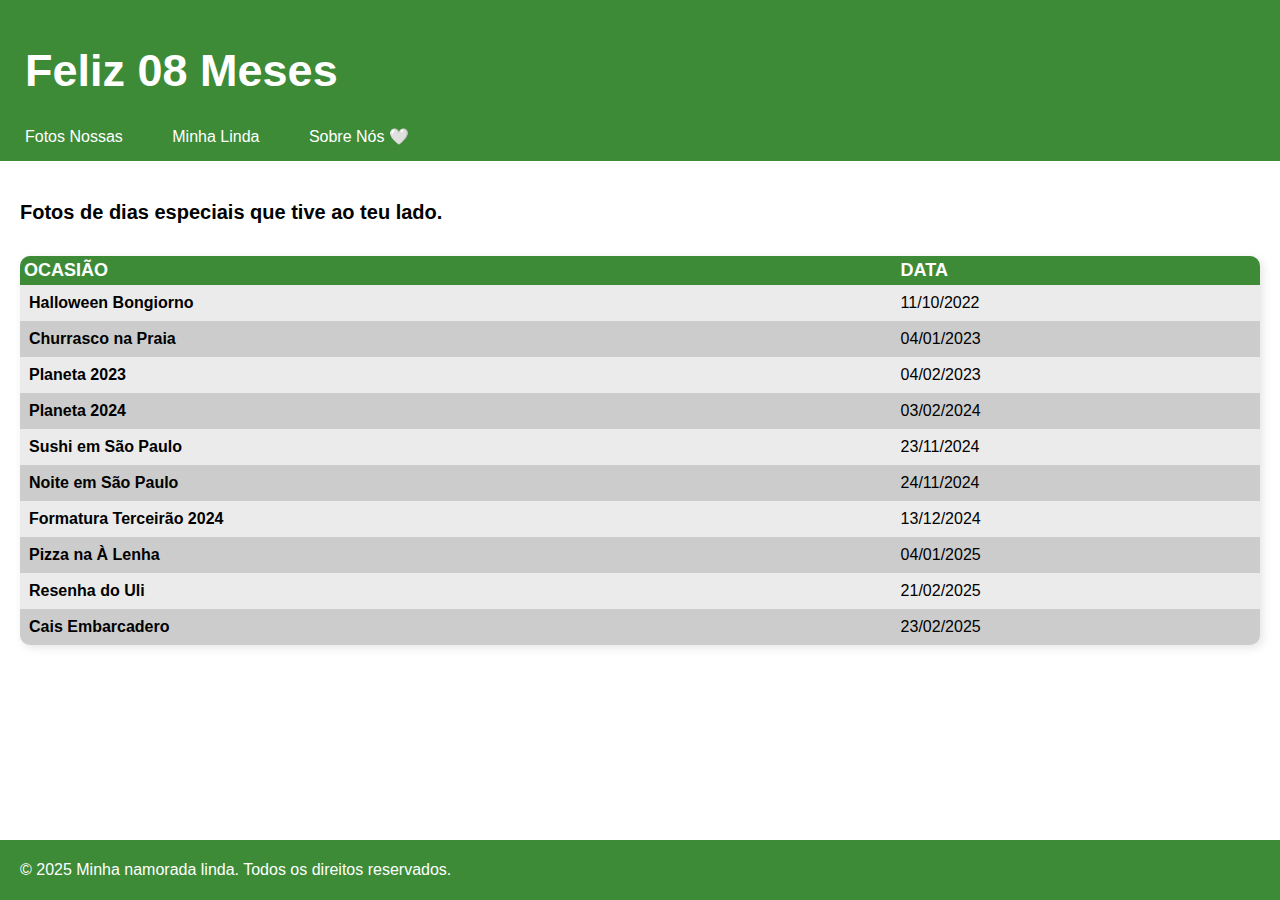
<file: index.html>
<!DOCTYPE html>
<html lang="en">
<head>
    <meta charset="UTF-8">
    <meta name="viewport" content="width=device-width, initial-scale=1.0">
    <title>🥳🎉 Feliz 08 Meses 🕺&#128131;</title>
    <link rel="stylesheet" href="style.css">
    <style>
        /* Estilizando os links dos livros */
        td a {
            color: black; /* Mantém a cor normal do texto */
            text-decoration: none; /* Remove o sublinhado */
            font-weight: bold;
            transition: 0.3s; /* Adiciona uma transição suave */
        }

        td a:hover {
            color: #4ab740; /* Muda a cor ao passar o mouse */
            background-color: #f0f0f0; /* Adiciona um leve fundo */
            padding: 5px;
            border-radius: 5px; /* Bordas arredondadas no efeito hover */
        }
    </style>
</head>
<body>
    <header>
        <h1>Feliz 08 Meses</h1>
        <nav>
            <ul>
                <li><a href="index.html">Fotos Nossas</a></li>
                <li><a href="contact.html">Minha Linda</a></li>
                <li><a href="about.html">Sobre Nós 🤍</a></li>
            </ul>
        </nav>
    </header>
    <main>
        <h2>Fotos de dias especiais que tive ao teu lado.</h2>
        <table>
            <tr>
                <th>Ocasião</th>
                <th>Data</th>
            </tr>
            <tr>
                <td><a href="book1.html">Halloween Bongiorno</a></td>
                <td>11/10/2022</td>
            </tr>
            <tr>
                <td><a href="book2.html">Churrasco na Praia</a></td>
                <td>04/01/2023</td>
            </tr>
            <tr>
                <td><a href="book3.html">Planeta 2023</a></td>
                <td>04/02/2023</td>
            </tr>
            <tr>
                <td><a href="book5.html">Planeta 2024</a></td>
                <td>03/02/2024</td>
            </tr>
            <tr>
                <td><a href="book7.html">Sushi em São Paulo</a></td>
                <td>23/11/2024</td>
            </tr>
            <tr>
                <td><a href="book8.html">Noite em São Paulo</a></td>
                <td>24/11/2024</td>
            </tr>
            <tr>
                <td><a href="book9.html">Formatura Terceirão 2024</a></td>
                <td>13/12/2024</td>
            </tr>
            <tr>
                <td><a href="book10.html">Pizza na À Lenha</a></td>
                <td>04/01/2025</td>
            </tr>
            <tr>
                <td><a href="book11.html">Resenha do Uli</a></td>
                <td>21/02/2025</td>
            </tr>
            <tr>
                <td><a href="book12.html">Cais Embarcadero</a></td>
                <td>23/02/2025</td>
            </tr>
       
        </table>
    </main>
    <footer>
        <p>&copy; 2025 Minha namorada linda. Todos os direitos reservados.</p>
    </footer>
</body>
</html>
</file>
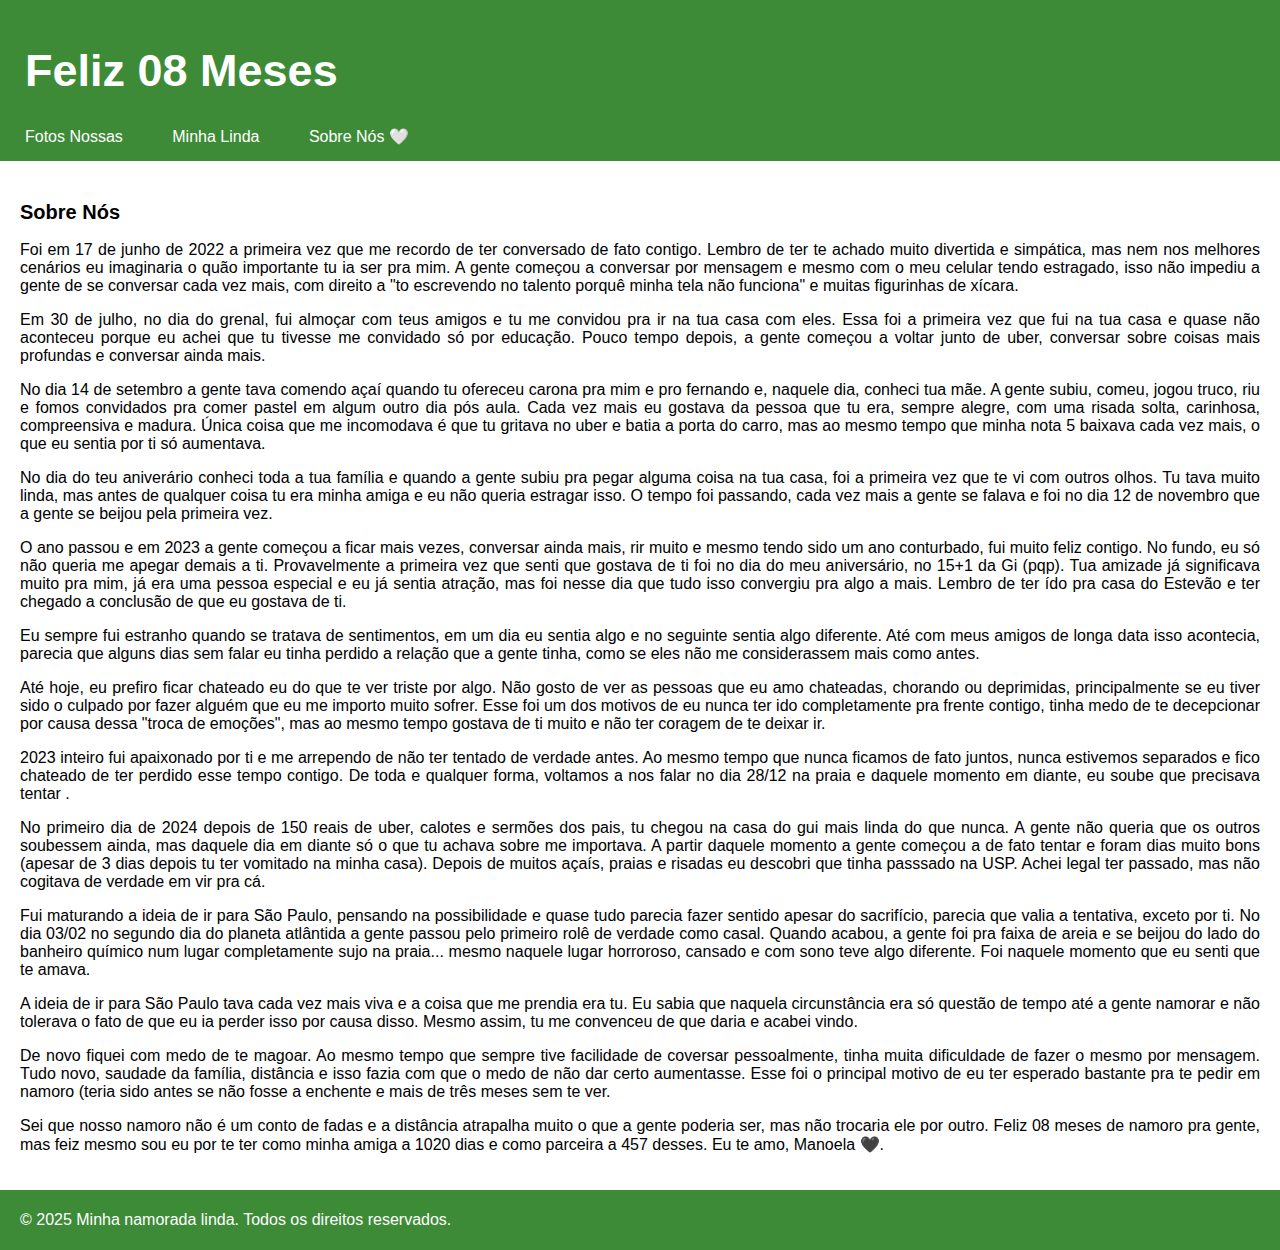
<file: about.html>
<!DOCTYPE html>
<html lang="en">
<head>
    <meta charset="UTF-8">
    <meta name="viewport" content="width=device-width, initial-scale=1.0">
    <title>Sobre Nós &#128154;</title>
    <link rel="stylesheet" href="style.css">
</head>
<body>
    <header>
        <h1>Feliz 08 Meses</h1>
        <nav>
            <ul>
                <li><a href="index.html">Fotos Nossas</a></li>
                <li><a href="contact.html">Minha Linda</a></li>
                <li><a href="about.html">Sobre Nós 🤍</a></li>
            </ul>
        </nav>
    </header>
       <main>
        <h2>Sobre Nós</h2>

        <p>Foi em 17 de junho de 2022 a primeira vez que me recordo de ter conversado de fato contigo. Lembro de ter te achado muito divertida e simpática, mas nem nos melhores cenários eu imaginaria o quão importante tu ia ser pra mim. A gente começou a conversar por mensagem e mesmo com o meu celular tendo estragado, isso não impediu a gente de se conversar cada vez mais, com direito a "to escrevendo no talento porquê minha tela não funciona" e muitas figurinhas de xícara. </p>

 <p>Em 30 de julho, no dia do grenal, fui almoçar com teus amigos e tu me convidou pra ir na tua casa com eles. Essa foi a primeira vez que fui na tua casa e quase não aconteceu porque eu achei que tu tivesse me convidado só por educação. Pouco tempo depois, a gente começou a voltar junto de uber, conversar sobre coisas mais profundas e conversar ainda mais. </p>

 <p>No dia 14 de setembro a gente tava comendo açaí quando tu ofereceu carona pra mim e pro fernando e, naquele dia, conheci tua mãe. A gente subiu, comeu, jogou truco, riu e fomos convidados pra comer pastel em algum outro dia pós aula. Cada vez mais eu gostava da pessoa que tu era, sempre alegre, com uma risada solta, carinhosa, compreensiva e madura. Única coisa que me incomodava é que tu gritava no uber e batia a porta do carro, mas ao mesmo tempo que minha nota 5 baixava cada vez mais, o que eu sentia por ti só aumentava.</p>

 <p>No dia do teu aniverário conheci toda a tua família e quando a gente subiu pra pegar alguma coisa na tua casa, foi a primeira vez que te vi com outros olhos. Tu tava muito linda, mas antes de qualquer coisa tu era minha amiga e eu não queria estragar isso. O tempo foi passando, cada vez mais a gente se falava e foi no dia 12 de novembro que a gente se beijou pela primeira vez.</p>

<p>O ano passou e em 2023 a gente começou a ficar mais vezes, conversar ainda mais, rir muito e mesmo tendo sido um ano conturbado, fui muito feliz contigo. No fundo, eu só não queria me apegar demais a ti. Provavelmente a primeira vez que senti que gostava de ti foi no dia do meu aniversário, no 15+1 da Gi (pqp). Tua amizade já significava muito pra mim, já era uma pessoa especial e eu já sentia atração, mas foi nesse dia que tudo isso convergiu pra algo a mais. Lembro de ter ído pra casa do Estevão e ter chegado a conclusão de que eu gostava de ti.

<p>Eu sempre fui estranho quando se tratava de sentimentos, em um dia eu sentia algo e no seguinte sentia algo diferente. Até com meus amigos de longa data isso acontecia, parecia que alguns dias sem falar eu tinha perdido a relação que a gente tinha, como se eles não me considerassem mais como antes.</p>

<p>Até hoje, eu prefiro ficar chateado eu do que te ver triste por algo. Não gosto de ver as pessoas que eu amo chateadas, chorando ou deprimidas, principalmente se eu tiver sido o culpado por fazer alguém que eu me importo muito sofrer. Esse foi um dos motivos de eu nunca ter ido completamente pra frente contigo, tinha medo de te decepcionar por causa dessa "troca de emoções", mas ao mesmo tempo gostava de ti muito e não ter coragem de te deixar ir. </p>

<p>2023 inteiro fui apaixonado por ti e me arrependo de não ter tentado de verdade antes. Ao mesmo tempo que nunca ficamos de fato juntos, nunca estivemos separados e fico chateado de ter perdido esse tempo contigo. De toda e qualquer forma, voltamos a nos falar no dia 28/12 na praia e daquele momento em diante, eu soube que precisava tentar .</p>

<p>No primeiro dia de 2024 depois de 150 reais de uber, calotes e sermões dos pais, tu chegou na casa do gui mais linda do que nunca. A gente não queria que os outros soubessem ainda, mas daquele dia em diante só o que tu achava sobre me importava. A partir daquele momento a gente começou a de fato tentar e foram dias muito bons (apesar de 3 dias depois tu ter vomitado na minha casa). Depois de muitos açaís, praias e risadas eu descobri que tinha passsado na USP. Achei legal ter passado, mas não cogitava de verdade em vir pra cá.</p>

<p>Fui maturando a ideia de ir para São Paulo, pensando na possibilidade e quase tudo parecia fazer sentido apesar do sacrifício, parecia que valia a tentativa, exceto por ti. No dia 03/02 no segundo dia do planeta atlântida a gente passou pelo primeiro rolê de verdade como casal. Quando acabou, a gente foi pra faixa de areia e se beijou do lado do banheiro químico num lugar completamente sujo na praia... mesmo naquele lugar horroroso, cansado e com sono teve algo diferente. Foi naquele momento que eu senti que te amava.</p>

<p>A ideia de ir para São Paulo tava cada vez mais viva e a coisa que me prendia era tu. Eu sabia que naquela circunstância era só questão de tempo até a gente namorar e não tolerava o fato de que eu ia perder isso por causa disso. Mesmo assim, tu me convenceu de que daria e acabei vindo.</p>

<p>De novo fiquei com medo de te magoar. Ao mesmo tempo que sempre tive facilidade de coversar pessoalmente, tinha muita dificuldade de fazer o mesmo por mensagem. Tudo novo, saudade da família, distância e isso fazia com que o medo de não dar certo aumentasse. Esse foi o principal motivo de eu ter esperado bastante pra te pedir em namoro (teria sido antes se não fosse a enchente e mais de três meses sem te ver.</p>

<p>Sei que nosso namoro não é um conto de fadas e a distância atrapalha muito o que a gente poderia ser, mas não trocaria ele por outro. Feliz 08 meses de namoro pra gente, mas feiz mesmo sou eu por te ter como minha amiga a 1020 dias e como parceira a 457 desses. Eu te amo, Manoela 🖤. </p>

    </main>
    <footer>
        <p>&copy; 2025 Minha namorada linda. Todos os direitos reservados.</p>
    </footer>
</body>
</html>
</file>
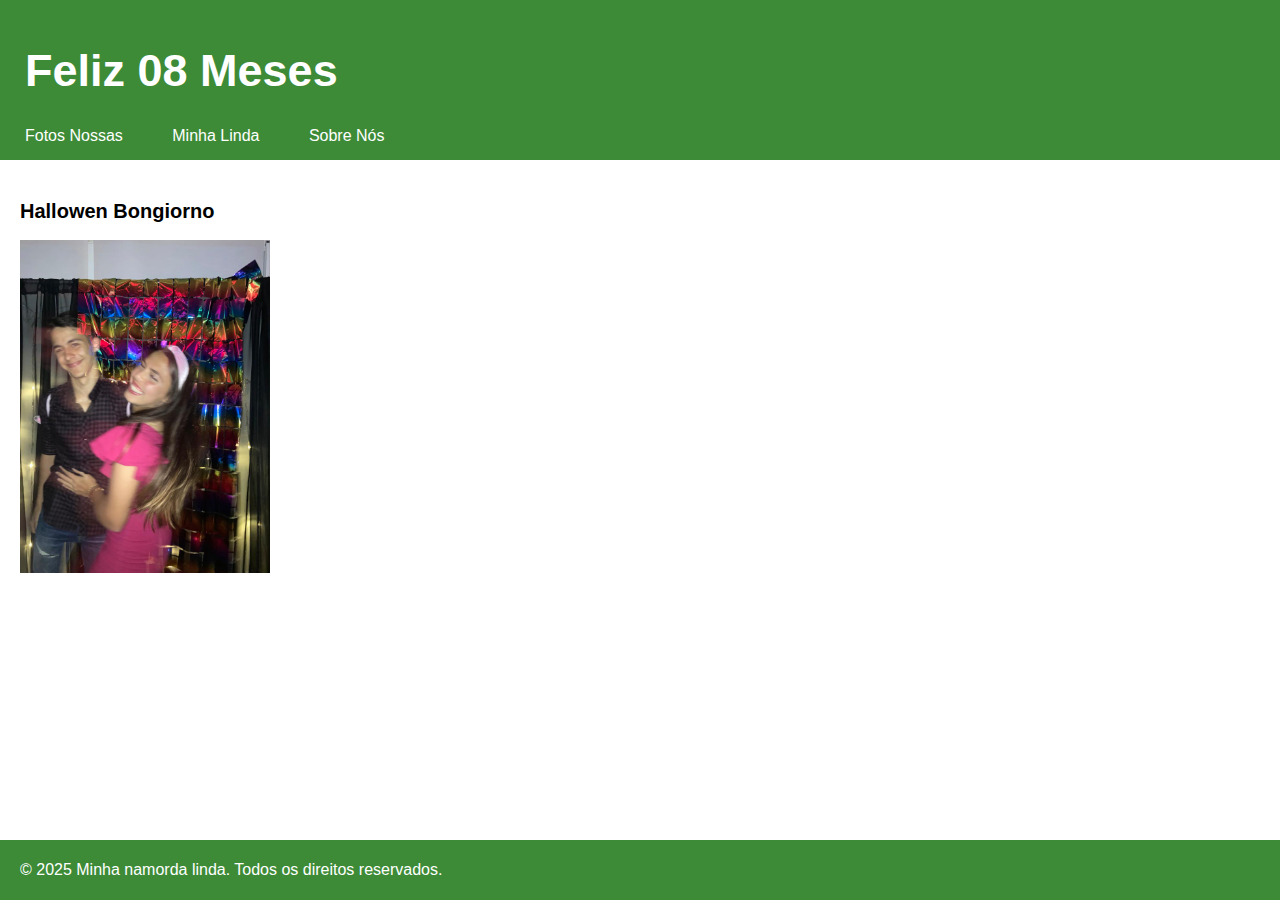
<file: book1.html>
<!DOCTYPE html>
<html lang="pt">
<head>
    <meta charset="UTF-8">
    <meta name="viewport" content="width=device-width, initial-scale=1.0">
    <title>Hallowen Bongiorno</title>
    <link rel="stylesheet" href="style.css">
</head>
<body>
    <header>
        <h1>Feliz 08 Meses</h1>
        <nav>
            <ul>
                <li><a href="index.html">Fotos Nossas</a></li>
                <li><a href="contact.html">Minha Linda</a></li>
                <li><a href="about.html">Sobre Nós</a></li>
            </ul>
        </nav>
    </header>
    <main>
        <h2>Hallowen Bongiorno</h2>
        <img id="Manoela1" src="Manoela1.jpg" alt="Manoela1" width="250px" >
        <!-- Add more details about the book -->
    </main>
    <footer>
        <p>&copy; 2025 Minha namorda linda. Todos os direitos reservados.</p>
    </footer>
</body>
</html>
</file>
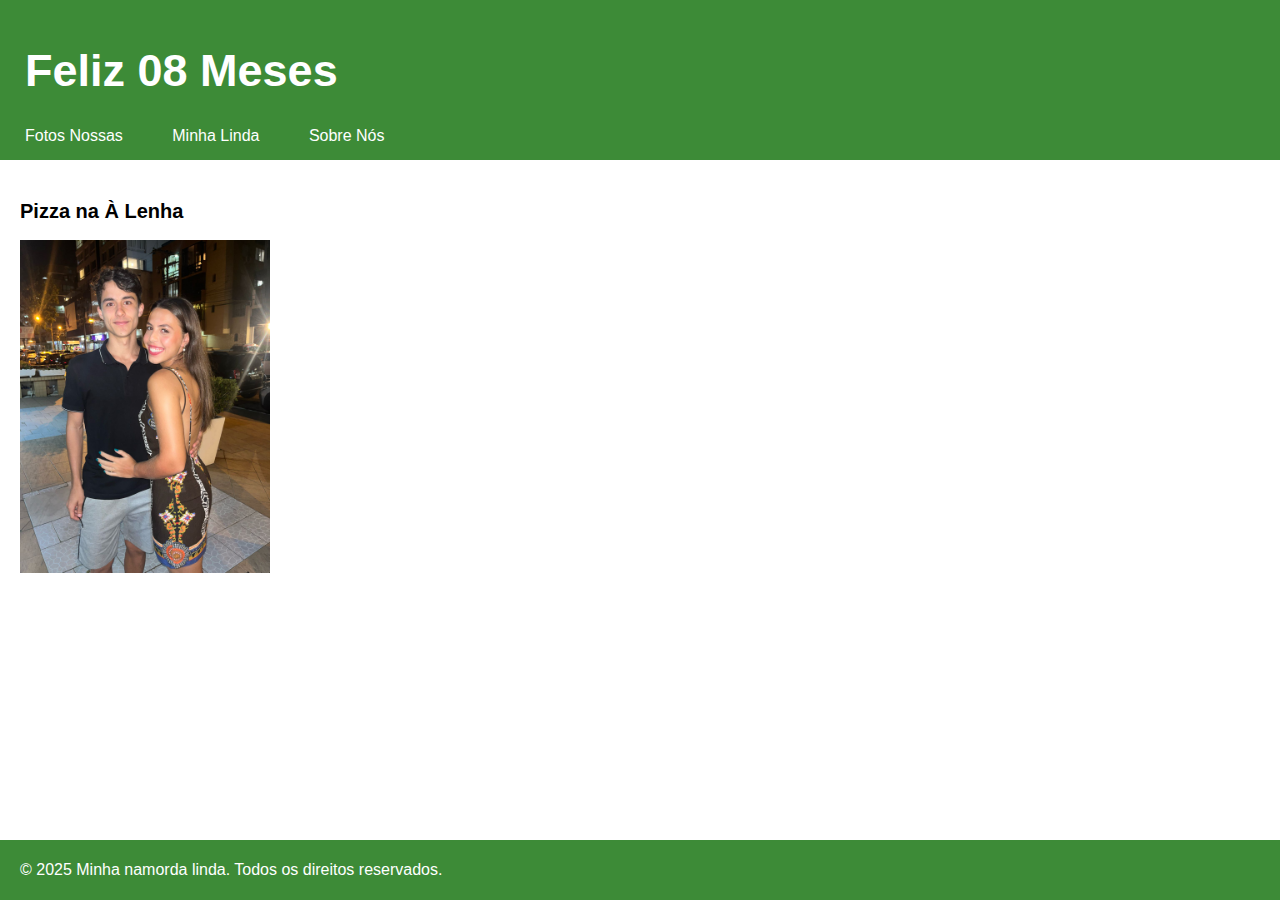
<file: book10.html>
<!DOCTYPE html>
<html lang="pt">
<head>
    <meta charset="UTF-8">
    <meta name="viewport" content="width=device-width, initial-scale=1.0">
    <title>Pizza na À Lenha</title>
    <link rel="stylesheet" href="style.css">
</head>
<body>
    <header>
        <h1>Feliz 08 Meses</h1>
        <nav>
            <ul>
                <li><a href="index.html">Fotos Nossas</a></li>
                <li><a href="contact.html">Minha Linda</a></li>
                <li><a href="about.html">Sobre Nós</a></li>
            </ul>
        </nav>
    </header>
    <main>
        <h2>Pizza na À Lenha</h2>
        <img id="Manoela10" src="Manoela10.jpg" alt="Manoela10" width="250px" >
        <!-- Add more details about the book -->
    </main>
    <footer>
        <p>&copy; 2025 Minha namorda linda. Todos os direitos reservados.</p>
    </footer>
</body>
</html>
</file>
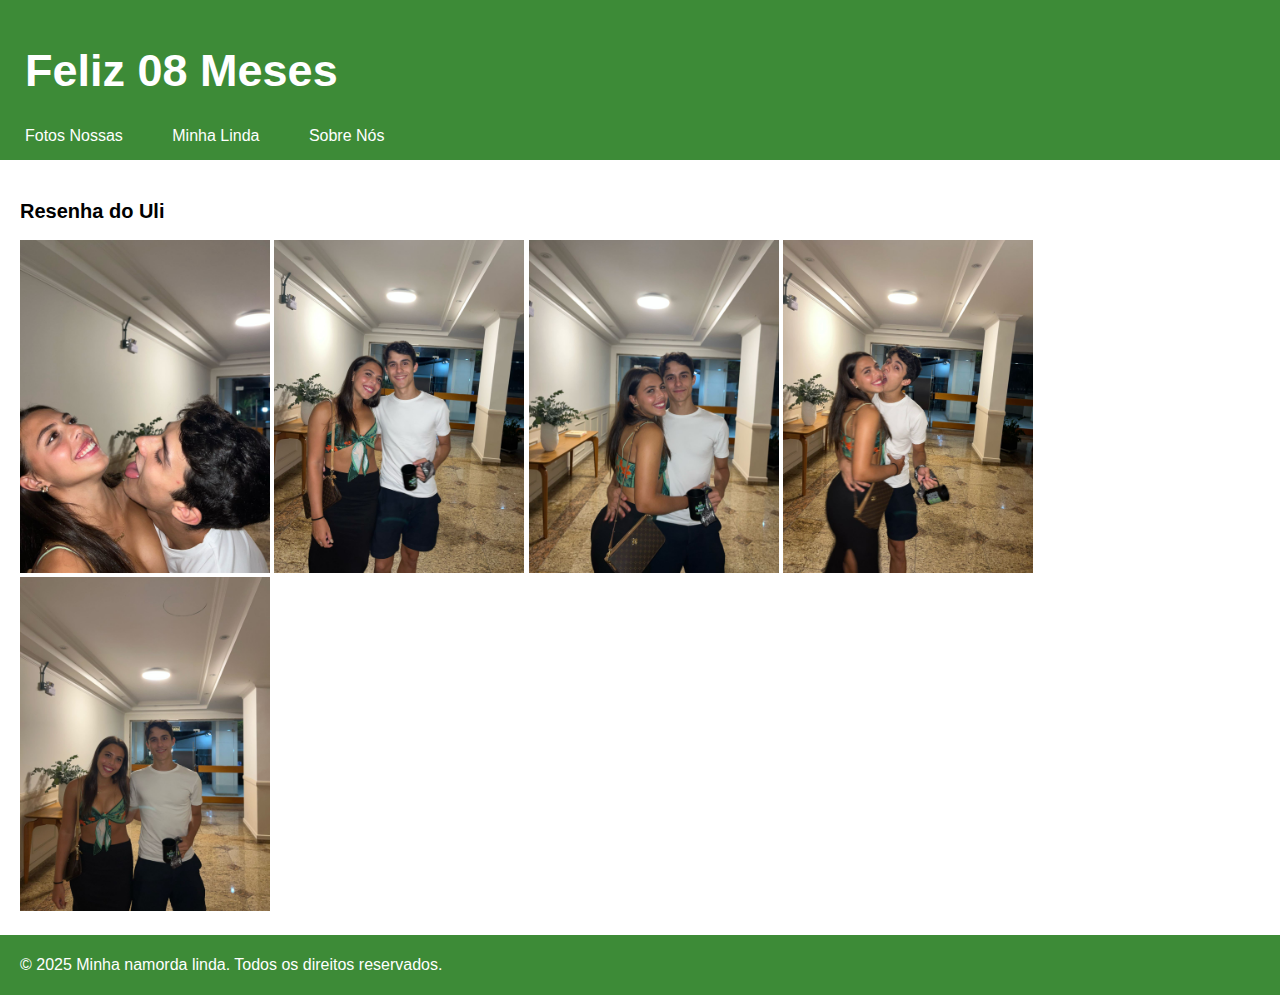
<file: book11.html>
<!DOCTYPE html>
<html lang="pt">
<head>
    <meta charset="UTF-8">
    <meta name="viewport" content="width=device-width, initial-scale=1.0">
    <title>Resenha do Uli</title>
    <link rel="stylesheet" href="style.css">
</head>
<body>
    <header>
        <h1>Feliz 08 Meses</h1>
        <nav>
            <ul>
                <li><a href="index.html">Fotos Nossas</a></li>
                <li><a href="contact.html">Minha Linda</a></li>
                <li><a href="about.html">Sobre Nós</a></li>
            </ul>
        </nav>
    </header>
    <main>
        <h2>Resenha do Uli</h2>
        <img id="Manoela11" src="Manoela11.jpg" alt="Manoela11" width="250px" >
        <img id="Manoela11" src="Manoela11.1.jpg" alt="Manoela11" width="250px" >
        <img id="Manoela11" src="Manoela11.2.jpg" alt="Manoela11" width="250px" >
        <img id="Manoela11" src="Manoela11.3.jpg" alt="Manoela11" width="250px" >
        <img id="Manoela11" src="Manoela11.4.jpg" alt="Manoela11" width="250px" >
        <!-- Add more details about the book -->
    </main>
    <footer>
        <p>&copy; 2025 Minha namorda linda. Todos os direitos reservados.</p>
    </footer>
</body>
</html>
</file>
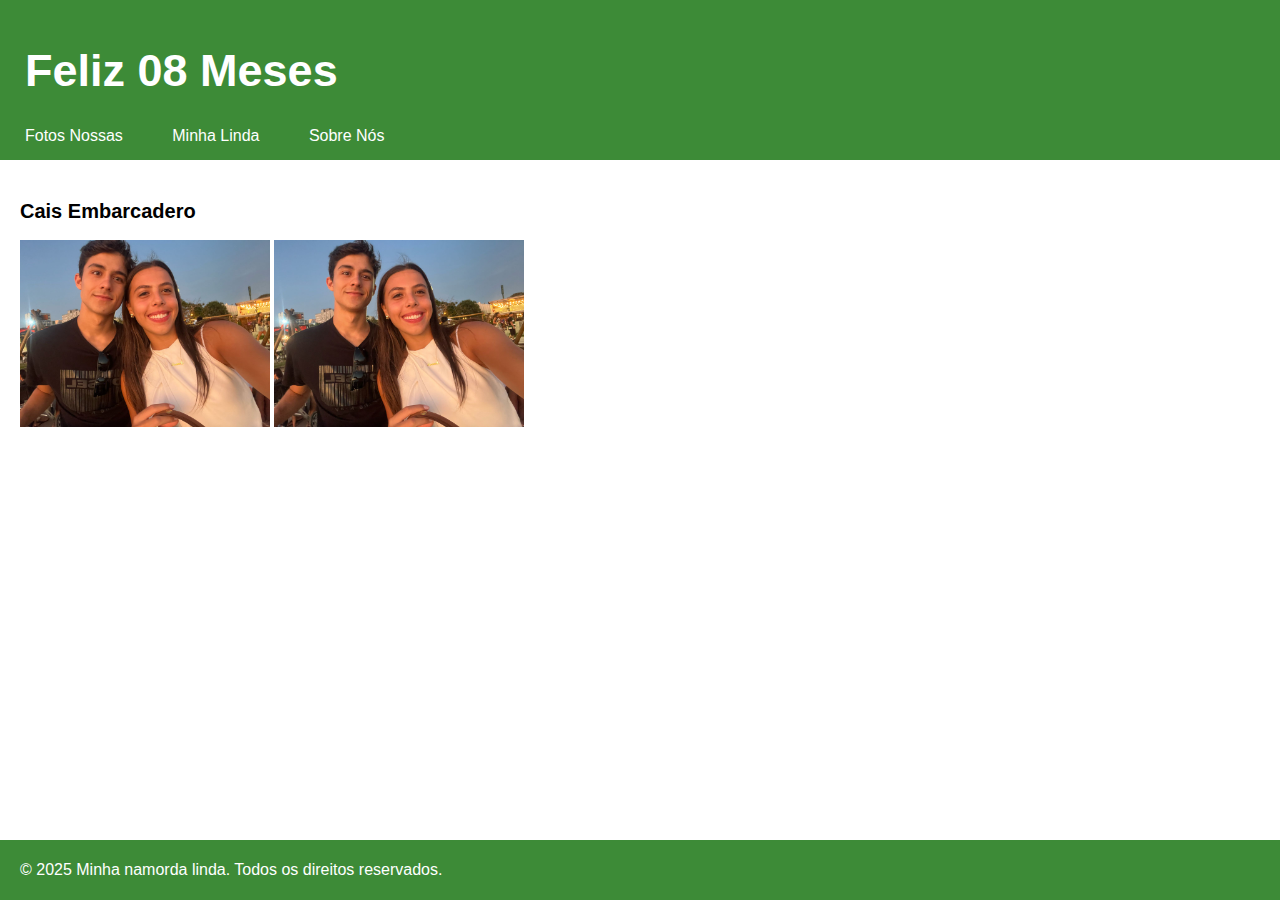
<file: book12.html>
<!DOCTYPE html>
<html lang="pt">
<head>
    <meta charset="UTF-8">
    <meta name="viewport" content="width=device-width, initial-scale=1.0">
    <title>Cais Embarcadero</title>
    <link rel="stylesheet" href="style.css">
</head>
<body>
    <header>
        <h1>Feliz 08 Meses</h1>
        <nav>
            <ul>
                <li><a href="index.html">Fotos Nossas</a></li>
                <li><a href="contact.html">Minha Linda</a></li>
                <li><a href="about.html">Sobre Nós</a></li>
            </ul>
        </nav>
    </header>
    <main>
        <h2>Cais Embarcadero</h2>
        <img id="Manoela12" src="Manoela12.jpg" alt="Manoela12" width="250px" >
        <img id="Manoela12" src="Manoela12.1.jpg" alt="Manoela12" width="250px" >
        <!-- Add more details about the book -->
    </main>
    <footer>
        <p>&copy; 2025 Minha namorda linda. Todos os direitos reservados.</p>
    </footer>
</body>
</html>
</file>
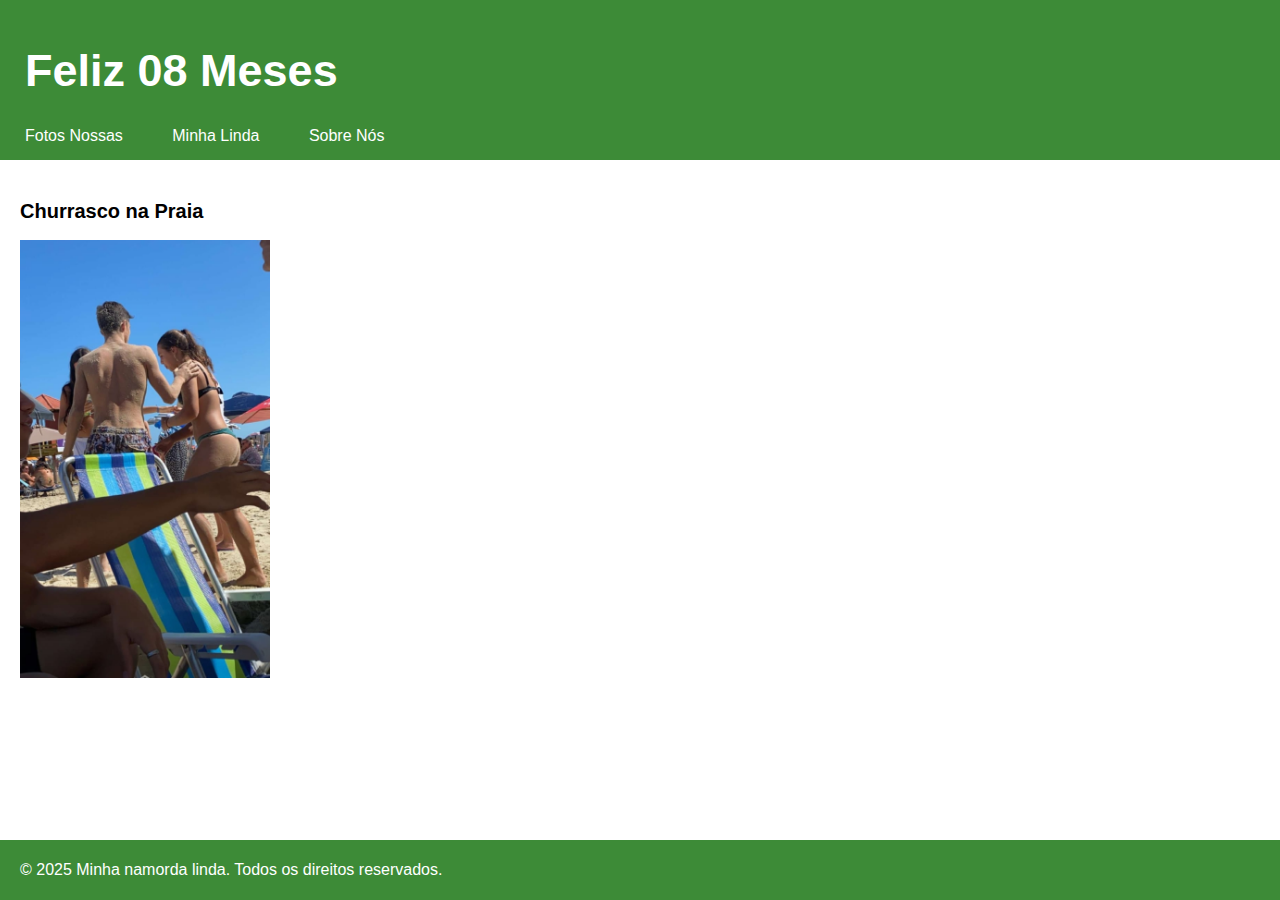
<file: book2.html>
<!DOCTYPE html>
<html lang="pt">
<head>
    <meta charset="UTF-8">
    <meta name="viewport" content="width=device-width, initial-scale=1.0">
    <title>Churrasco na Praia</title>
    <link rel="stylesheet" href="style.css">
</head>
<body>
    <header>
        <h1>Feliz 08 Meses</h1>
        <nav>
            <ul>
                <li><a href="index.html">Fotos Nossas</a></li>
                <li><a href="contact.html">Minha Linda</a></li>
                <li><a href="about.html">Sobre Nós</a></li>
            </ul>
        </nav>
    </header>
    <main>
        <h2>Churrasco na Praia</h2>
        <img id="Manoela2" src="Manoela2.jpg" alt="Manoela2" width="250px" >
        <!-- Add more details about the book -->
    </main>
    <footer>
        <p>&copy; 2025 Minha namorda linda. Todos os direitos reservados.</p>
    </footer>
</body>
</html>
</file>
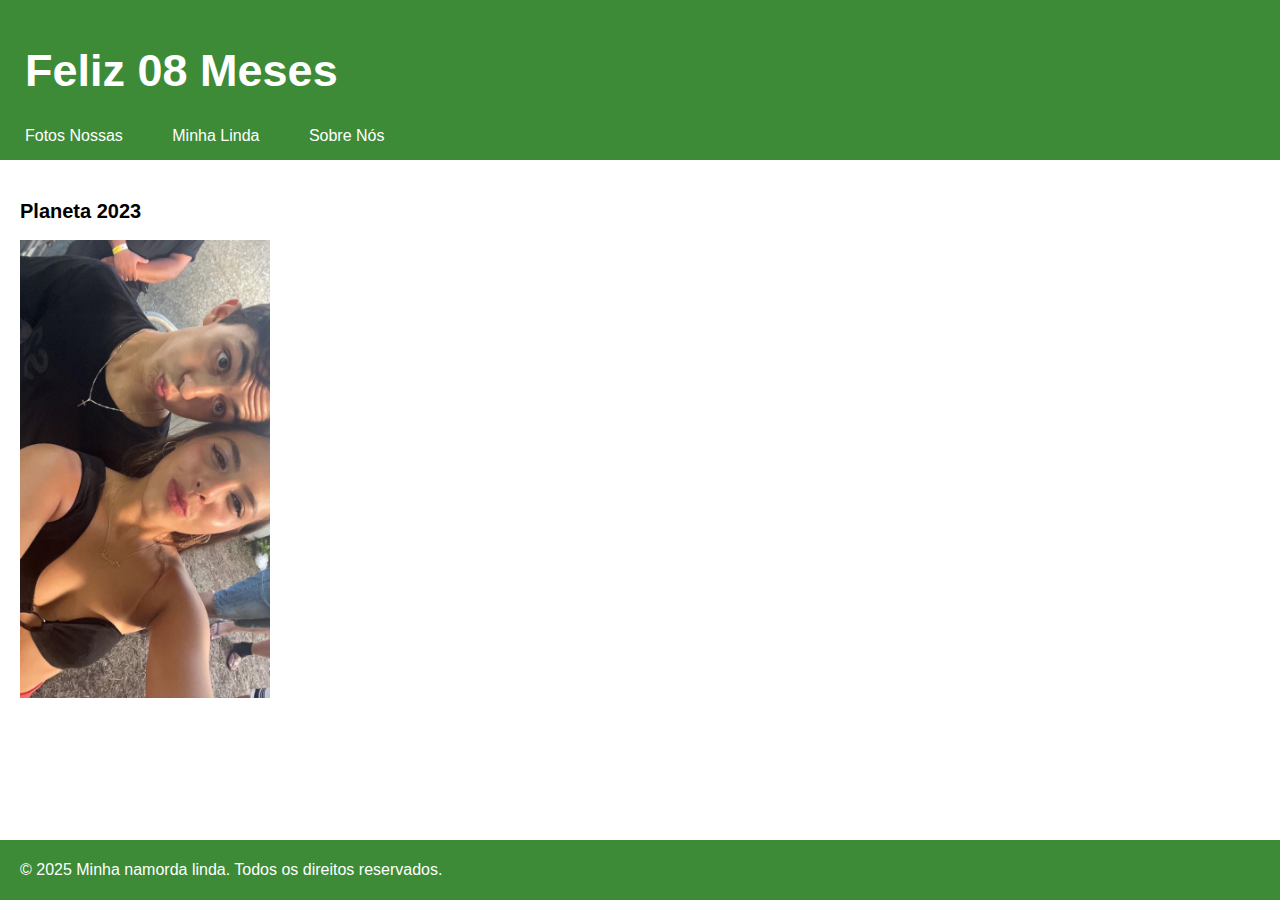
<file: book3.html>
<!DOCTYPE html>
<html lang="pt">
<head>
    <meta charset="UTF-8">
    <meta name="viewport" content="width=device-width, initial-scale=1.0">
    <title>Planeta 2023</title>
    <link rel="stylesheet" href="style.css">
</head>
<body>
    <header>
        <h1>Feliz 08 Meses</h1>
        <nav>
            <ul>
                <li><a href="index.html">Fotos Nossas</a></li>
                <li><a href="contact.html">Minha Linda</a></li>
                <li><a href="about.html">Sobre Nós</a></li>
            </ul>
        </nav>
    </header>
    <main>
        <h2>Planeta 2023</h2>
        <img id="Manoela3" src="Manoela3.jpg" alt="Manoela3" width="250px" >
        <!-- Add more details about the book -->
    </main>
    <footer>
        <p>&copy; 2025 Minha namorda linda. Todos os direitos reservados.</p>
    </footer>
</body>
</html>
</file>
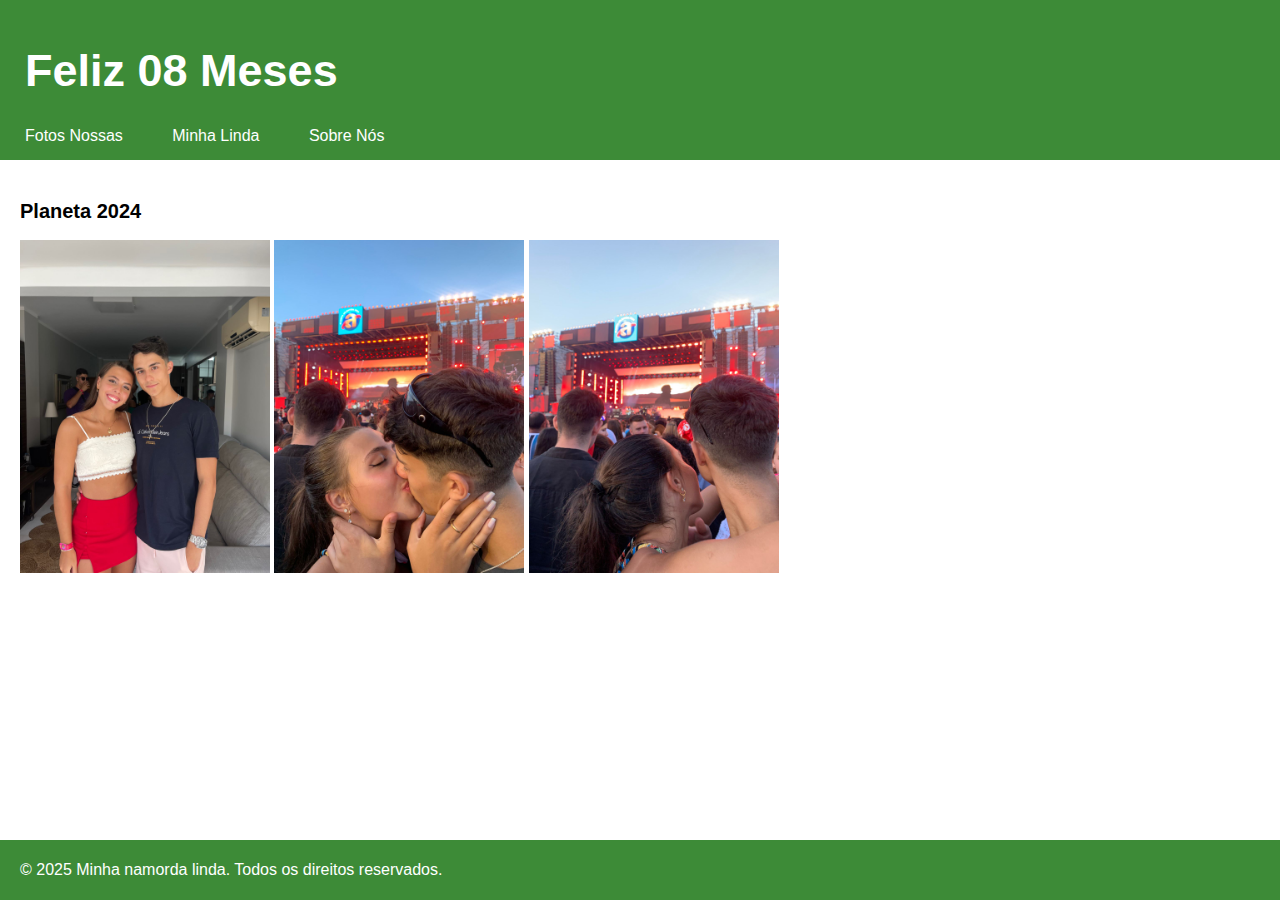
<file: book5.html>
<!DOCTYPE html>
<html lang="pt">
<head>
    <meta charset="UTF-8">
    <meta name="viewport" content="width=device-width, initial-scale=1.0">
    <title>Planeta 2024</title>
    <link rel="stylesheet" href="style.css">
</head>
<body>
    <header>
        <h1>Feliz 08 Meses</h1>
        <nav>
            <ul>
                <li><a href="index.html">Fotos Nossas</a></li>
                <li><a href="contact.html">Minha Linda</a></li>
                <li><a href="about.html">Sobre Nós</a></li>
            </ul>
        </nav>
    </header>
    <main>
        <h2>Planeta 2024</h2>
        <img id="Manoela5" src="Manoela5.jpg" alt="Manoela5" width="250px" >
        <img id="Manoela5" src="Manoela5.2.jpg" alt="Manoela5" width="250px" >
        <img id="Manoela5" src="Manoela5.1.jpg" alt="Manoela5" width="250px" >
        <!-- Add more details about the book -->
    </main>
    <footer>
        <p>&copy; 2025 Minha namorda linda. Todos os direitos reservados.</p>
    </footer>
</body>
</html>
</file>
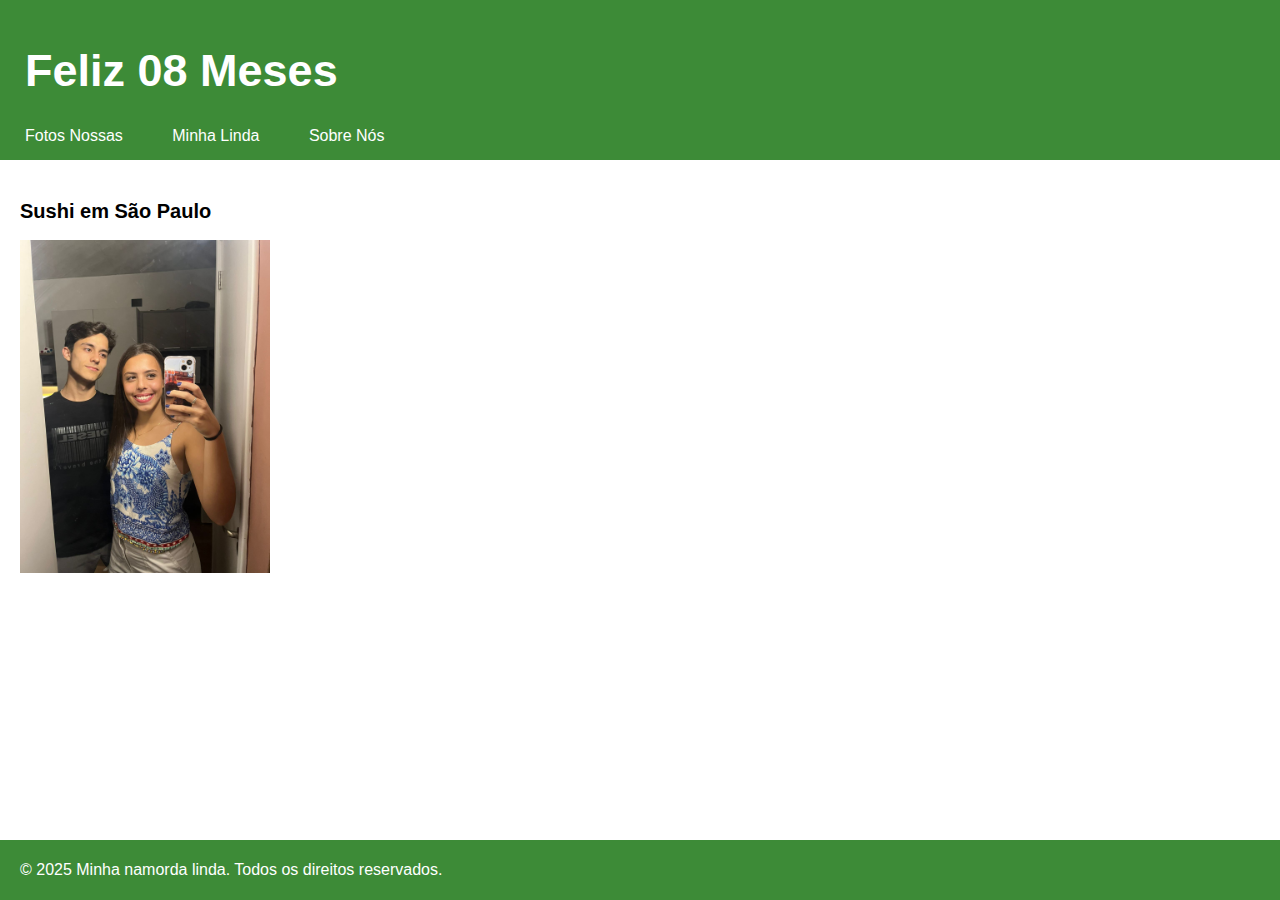
<file: book7.html>
<!DOCTYPE html>
<html lang="pt">
<head>
    <meta charset="UTF-8">
    <meta name="viewport" content="width=device-width, initial-scale=1.0">
    <title>Sushi em São Paulo</title>
    <link rel="stylesheet" href="style.css">
</head>
<body>
    <header>
        <h1>Feliz 08 Meses</h1>
        <nav>
            <ul>
                <li><a href="index.html">Fotos Nossas</a></li>
                <li><a href="contact.html">Minha Linda</a></li>
                <li><a href="about.html">Sobre Nós</a></li>
            </ul>
        </nav>
    </header>
    <main>
        <h2>Sushi em São Paulo</h2>
        <img id="Manoela7" src="Manoela7.jpg" alt="Manoela7" width="250px" >
        <!-- Add more details about the book -->
    </main>
    <footer>
        <p>&copy; 2025 Minha namorda linda. Todos os direitos reservados.</p>
    </footer>
</body>
</html>
</file>
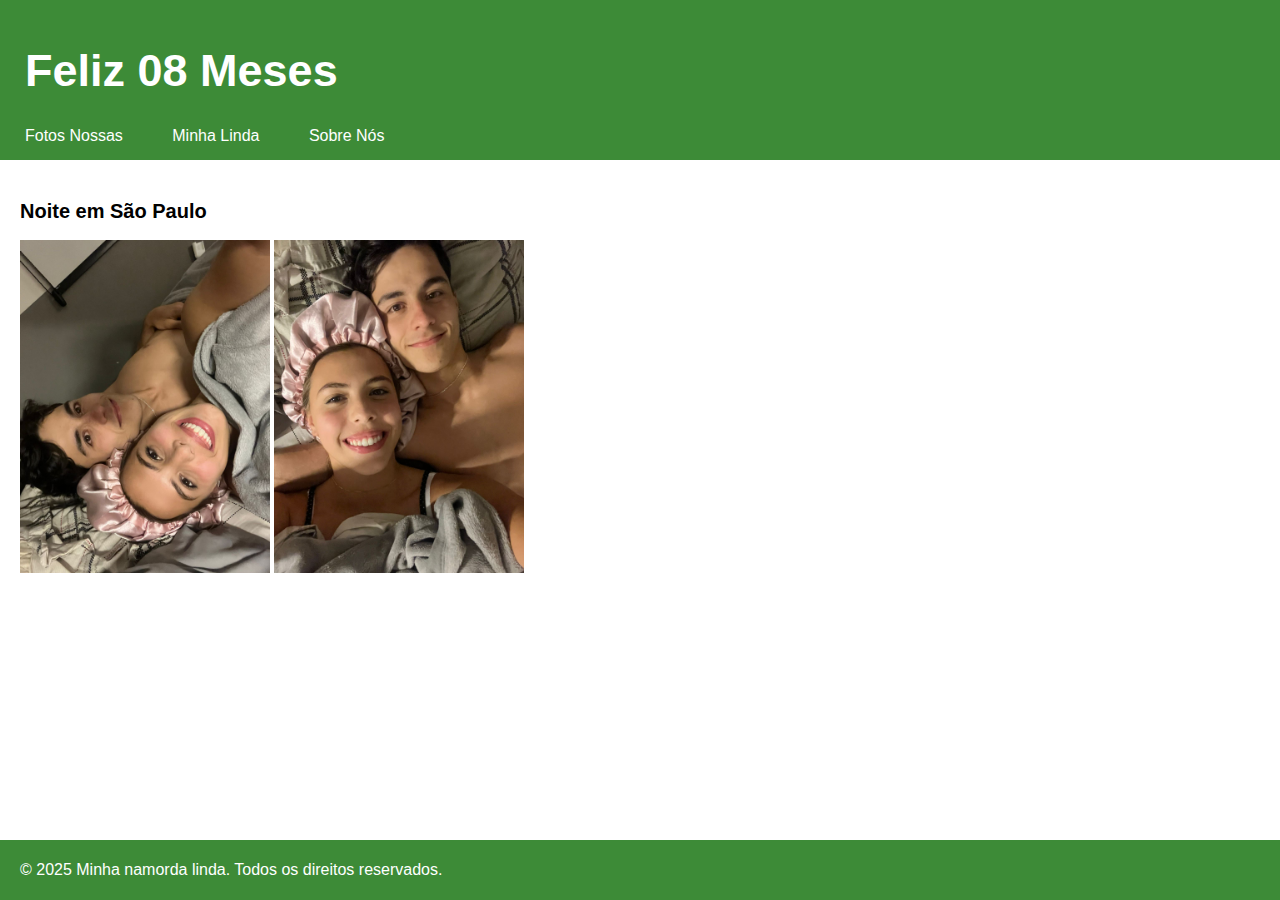
<file: book8.html>
<!DOCTYPE html>
<html lang="pt">
<head>
    <meta charset="UTF-8">
    <meta name="viewport" content="width=device-width, initial-scale=1.0">
    <title>Noite em São Paulo</title>
    <link rel="stylesheet" href="style.css">
</head>
<body>
    <header>
        <h1>Feliz 08 Meses</h1>
        <nav>
            <ul>
                <li><a href="index.html">Fotos Nossas</a></li>
                <li><a href="contact.html">Minha Linda</a></li>
                <li><a href="about.html">Sobre Nós</a></li>
            </ul>
        </nav>
    </header>
    <main>
        <h2>Noite em São Paulo</h2>
        <img id="Manoela8" src="Manoela8.jpg" alt="Manoela8" width="250px" >
        <img id="Manoela5" src="Manoela8.1.jpg" alt="Manoela5" width="250px" >
        <!-- Add more details about the book -->
    </main>
    <footer>
        <p>&copy; 2025 Minha namorda linda. Todos os direitos reservados.</p>
    </footer>
</body>
</html>
</file>
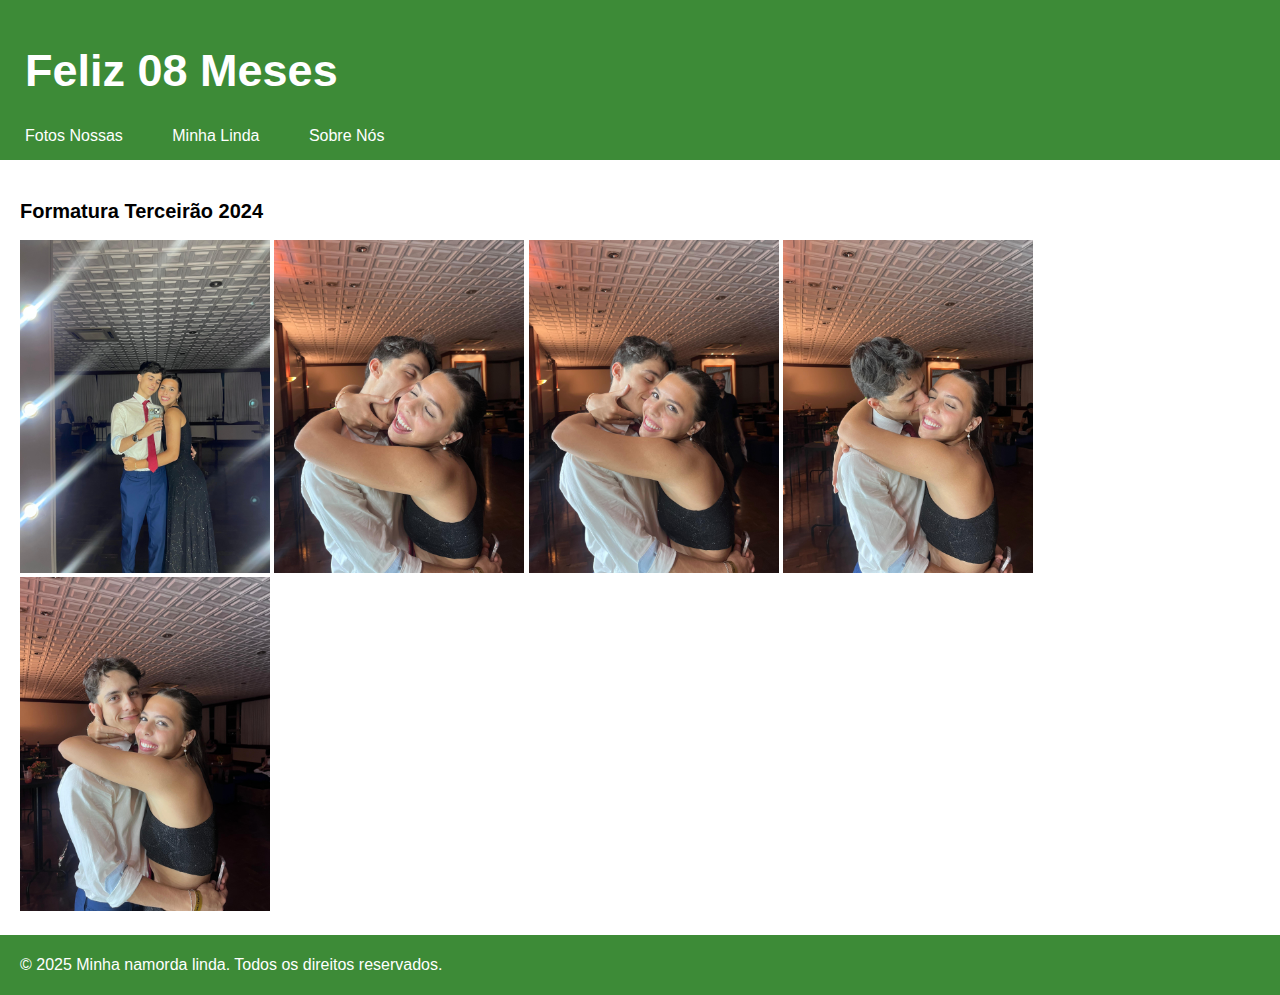
<file: book9.html>
<!DOCTYPE html>
<html lang="pt">
<head>
    <meta charset="UTF-8">
    <meta name="viewport" content="width=device-width, initial-scale=1.0">
    <title>Formatura Terceirão 2024</title>
    <link rel="stylesheet" href="style.css">
</head>
<body>
    <header>
        <h1>Feliz 08 Meses</h1>
        <nav>
            <ul>
                <li><a href="index.html">Fotos Nossas</a></li>
                <li><a href="contact.html">Minha Linda</a></li>
                <li><a href="about.html">Sobre Nós</a></li>
            </ul>
        </nav>
    </header>
    <main>
        <h2>Formatura Terceirão 2024</h2>
        <img id="Manoela9" src="Manoela9.jpg" alt="Manoela9" width="250px" >
        <img id="Manoela9" src="Manoela9.1.jpg" alt="Manoela9" width="250px" >
        <img id="Manoela9" src="Manoela9.2.jpg" alt="Manoela9" width="250px" >
        <img id="Manoela9" src="Manoela9.3.jpg" alt="Manoela9" width="250px" >
        <img id="Manoela9" src="Manoela9.4.jpg" alt="Manoela9" width="250px" >
        <!-- Add more details about the book -->
    </main>
    <footer>
        <p>&copy; 2025 Minha namorda linda. Todos os direitos reservados.</p>
    </footer>
</body>
</html>
</file>
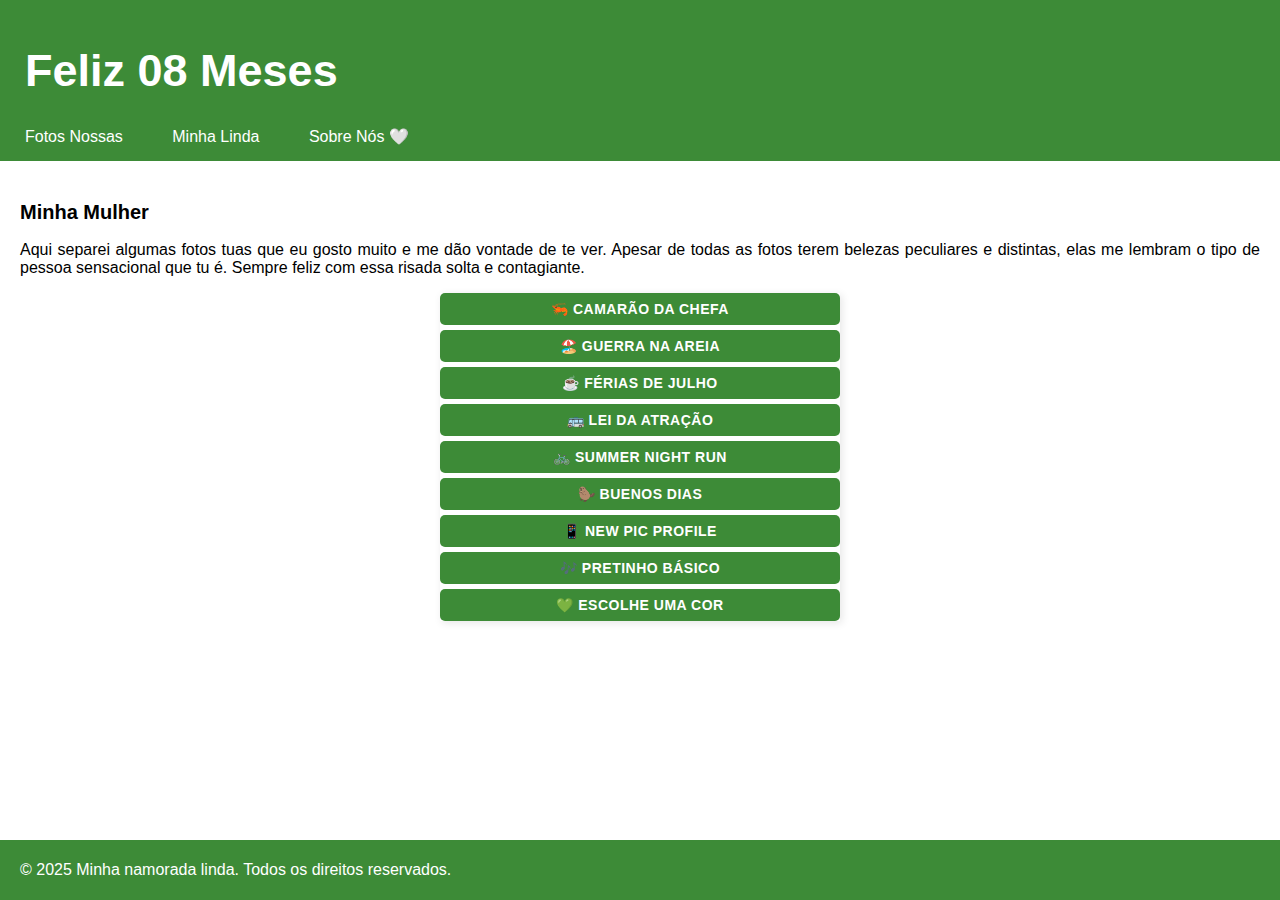
<file: contact.html>
<!DOCTYPE html>
<html lang="en">
<head>
    <meta charset="UTF-8">
    <meta name="viewport" content="width=device-width, initial-scale=1.0">
    <title>Minha Mulher💃</title>
    <link rel="stylesheet" href="style.css">
</head>
<body>
    <header>
        <h1>Feliz 08 Meses</h1>
        <nav>
            <ul>
                <li><a href="index.html">Fotos Nossas</a></li>
                <li><a href="contact.html">Minha Linda</a></li>
                <li><a href="about.html">Sobre Nós 🤍</a></li>
            </ul>
        </nav>
    </header>
    <main>
        <h2>Minha Mulher</h2>
        <p>Aqui separei algumas fotos tuas que eu gosto muito e me dão vontade de te ver. Apesar de todas as fotos terem belezas peculiares e distintas, elas me lembram o tipo de pessoa sensacional que tu é. Sempre feliz com essa risada solta e contagiante.</p>

        <div class="team-container">
            <div class="team-member">
                <a href="imagem1.jpg">
                    🦐 Camarão da Chefa
                </a>
            </div>
            <div class="team-member">
                <a href="imagem2.jpg">
                    🏖️ Guerra na Areia
                </a>
            </div>
            <div class="team-member">
                <a href="imagem3.jpg">
                    ☕ Férias de Julho
                </a>
            </div>
            <div class="team-member">
                <a href="imagem4.jpg">
                    🚌 Lei da Atração
                </a>
            </div>
            <div class="team-member">
                <a href="imagem5.jpg">
                    🚲 Summer Night Run
                </a>
            </div>
            <div class="team-member">
                <a href="imagem6.jpg">
                    🦫 Buenos dias
                </a>
            </div>
            <div class="team-member">
                <a href="imagem7.jpg">
                    📱 New Pic Profile
                </a>
            </div>
            <div class="team-member">
                <a href="imagem8.jpg">
                    🎶 Pretinho Básico
                </a>
            </div>
            <div class="team-member">
                <a href="imagem9.jpg">
                    💚 Escolhe uma cor
                </a>
            </div>
        </div>        

    </main>
    <footer>
        <p>&copy; 2025 Minha namorada linda. Todos os direitos reservados.</p>
    </footer>
</body>
</html>
</file>
<file: style.css>
/* style.css */

/* Global styles */
body {
    font-family: Franklin Gothic, sans-serif;
    margin: 0;
    padding: 0;
    display: flex;
    flex-direction: column;
    min-height: 100vh;
}

header {
    background-color: #3D8B37;
    color: white;
    padding: 15px 25px;
}

nav ul {
    list-style-type: none;
    margin: 0;
    padding: 0;
}

nav ul li {
    display: inline;
    margin-right: 45px;
}

nav ul li a {
    color: white;
    text-decoration: none;
}

main {
    padding: 20px;
    flex: 1; /* O conteúdo ocupa o espaço restante */
}

main p {
    text-align: justify; /* Alinha o texto como justificado */
}

footer {
    background-color: #3D8B37;    
    color: white;
    padding: 5px 20px; /* Ajuste o padding para o que você achar melhor */
    width: 100%;
    text-align: none;
    margin-top: auto;
    box-sizing: border-box; /* Garante que o padding e a largura sejam calculados corretamente */
}

/* Styles for specific pages */
h1 {
    font-size: 45px;
}

h2 {
    font-size: 20px;
    margin-top: 20px;
}

form {
    margin-top: 20px;
}

/* Estilização aprimorada da tabela */
table {
    width: 100%;
    border-collapse: collapse;
    margin-top: 32px;
    background-color: #cccccc;
    border-radius: 10px;
    overflow: hidden;
    box-shadow: 3px 3px 10px rgba(0, 0, 0, 0.1);
}

table th {
    background-color:#3D8B37;
    color: white;
    font-size: 18px;
    padding: 15px;
    text-transform: uppercase;
    letter-spacing: 0px;
}

table th, table td {
    border: none;
    padding: 4px;
    text-align: left;
}

table tr:nth-child(even) {
    background-color: #ebebeb;
}

table tr:hover {
    background-color: #e0e0e0;
    transition: 0.3s;
}

/* Estilizando os links dos livros */
td a {
    color: black;
    text-decoration: none;
    font-weight: bold;
    transition: 0.3s;
    display: inline-block;
    padding: 5px;
    border-radius: 5px;
}

td a:hover {
    color: #266730;
    background-color: #f0f0f0;
    padding: 5px;
    border-radius: 5px;
    transform: scale(1.05);
}

#book-cover {
    float: left;
    margin-right: 20px;
    margin-bottom: 20px;
    border-radius: 10px;
    box-shadow: 4px 4px 10px rgba(0, 0, 0, 0.2);
}

form {
    display: flex;
    flex-direction: column;
    width: 300px;
    margin: 20px auto;
}

label {
    font-weight: bold;
    margin-top: 10px;
}

input {
    padding: 8px;
    margin-top: 5px;
    border: 1px solid #ccc;
    border-radius: 5px;
}

input[type="submit"] {
    background-color: #00CED1;
    color: white;
    font-weight: bold;
    cursor: pointer;
    margin-top: 15px;
    border: none;
    padding: 10px;
    border-radius: 5px;
}

input[type="submit"]:hover {
    background-color: #008B8B;
}

.team-container {
    background-color: white;
    text-align: center;
    margin: 15px 0;
    box-shadow: 2px 2px 8px rgba(0, 0, 0, 0.1);
    max-width: 400px;
    margin-left: auto;
    margin-right: auto;
}

.team-member {
    font-size: 14px;
    font-weight: bold;
    margin: 5px 0;
    padding: 8px;
    background-color: #3D8B37;
    color: white;
    border-radius: 5px;
    display: block;
    text-transform: uppercase;
    letter-spacing: 0.5px;
    transition: 0.3s;
}

.team-member:hover {
    background-color: #266730;
    transform: scale(1);
}

/* Estilo para links dentro de .team-member */
.team-member a {
    color: inherit;         /* Herda a cor do texto pai, assim o link não fica azul */
    text-decoration: none;  /* Remove o sublinhado */
}
</file>
